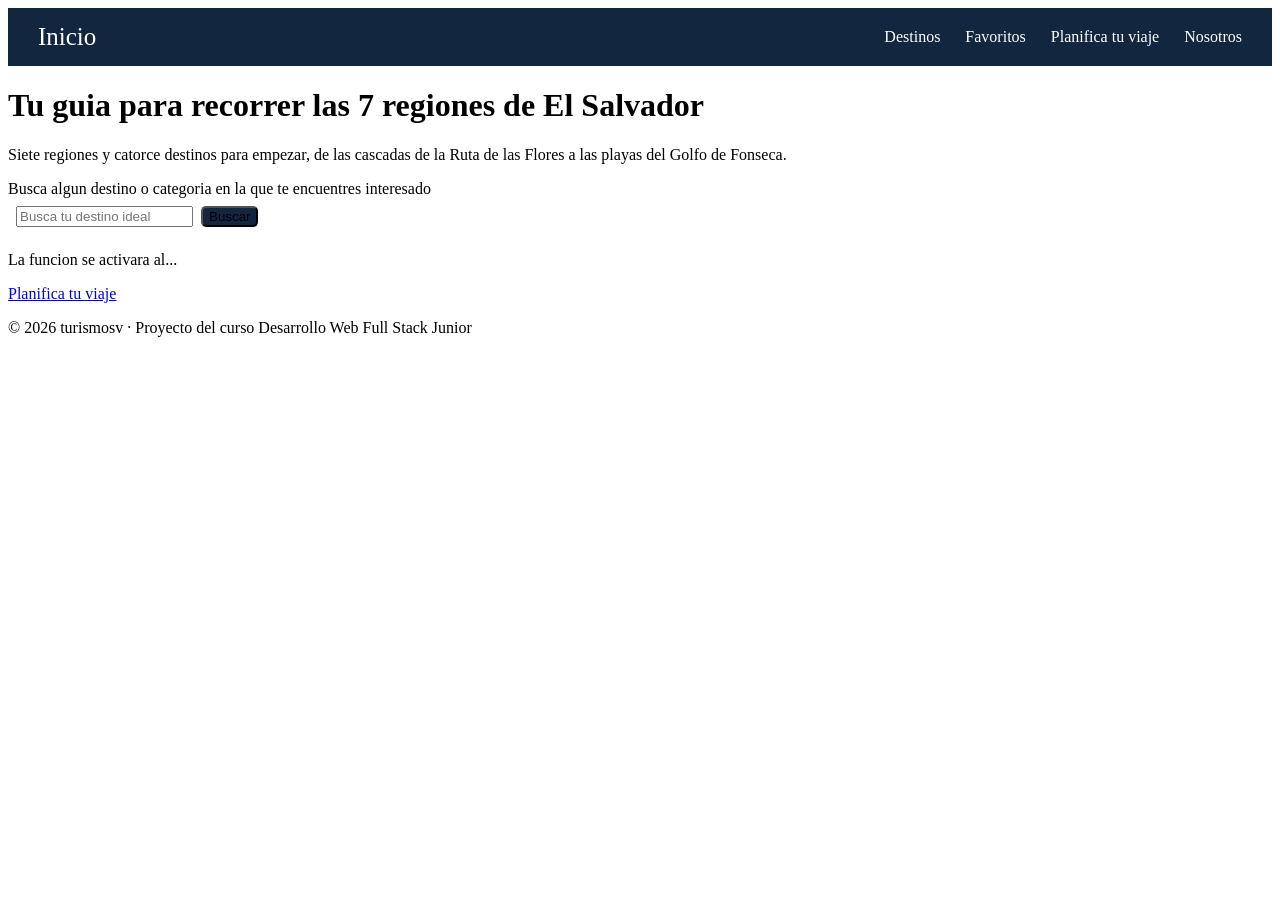
<file: index.html>
<!DOCTYPE html>
<html lang="es">

<head>
    <meta charset="UTF-8">
    <meta name="viewport" content="width=device-width, initial-scale=1.0">
    <title>Turismosv</title>
    <meta name="description" content="...">
    
<link rel="stylesheet" href="css/estilos.css">
</head>

<body>

        
    <header class="header">
         <nav class="navbar">
                <a href="index.html" class="logo">Inicio</a>

                <ul class="nav-links">
                    <li><a href="destinos.html">Destinos</a></li>
                    <li><a href="favoritos.html">Favoritos</a></li>
                    <li><a href="planifica.html">Planifica tu viaje</a></li>
                    <li><a href="nosotros.html">Nosotros</a></li>
                </ul>
            </nav>
        </header>

        <main>
            <h1>Tu guia para recorrer las 7 regiones de El Salvador</h1>

            <p>
                Siete regiones y catorce destinos para empezar, de las cascadas de la Ruta de las Flores a las playas del
                Golfo de Fonseca.
            </p>

            <form class="buscador" role="search" 
            action="destino.html" method="get">

                <label for="q">
                    Busca algun destino o categoria en la que te encuentres interesado
                </label>
    

        <div class="fila">
            <input 
                 type="search" 
                 id="q"
                    name="q"
            placeholder="Busca tu destino ideal">

            <button class="boton" type="submit">
                Buscar
            </button>
        </div>
        </form>

        <p>La funcion se activara al...</p>

        <div>
            <a class="boton-planificar" href="planifica.html">
                Planifica tu viaje
            </a>
        </div>
        </main>


    <footer>
        <p>
            &copy; 2026 turismosv · Proyecto del curso 
            Desarrollo Web Full Stack Junior
        </p>
    </footer>
</body>

</html>
</file>
<file: css/estilos.css>
/* Estilos generales de TurismoSV */

:root {
    --azul-oscuro: #12263f;
    --blanco: #ffffff;
}

/* Barra de navegación */

nav {
    background-color: var(--azul-oscuro);
}

.navbar {
    display: flex;
    justify-content: space-between;
    align-items: center;
    padding: 15px 30px;
}

.nav-links {
    list-style: none;
    display: flex;
    gap: 25px;
    margin: 0;
    padding: 0;
}

.navbar a {
    color: var(--blanco);
    text-decoration: none;
}

.logo {
    font-size: 25px;
}

/* Encabezado de la página principal */

.header {
    background-color: var(--azul-oscuro);
    color: var(--blanco);
}

.header h1 {
    color: var(--blanco);
}

/* Buscador de destinos */

.buscador .fila {
    display: flex;
    width: 100%;
    max-width: 440px;
    gap: 8px;
    background-color: var(--blanco);
    padding: 8px;
    border-radius: 14px;
}

.search {
    border-style: none;
}

/* Botón del buscador */

.boton {
    background-color: var(--azul-oscuro);
    border-radius: 5px;
}
</file>
